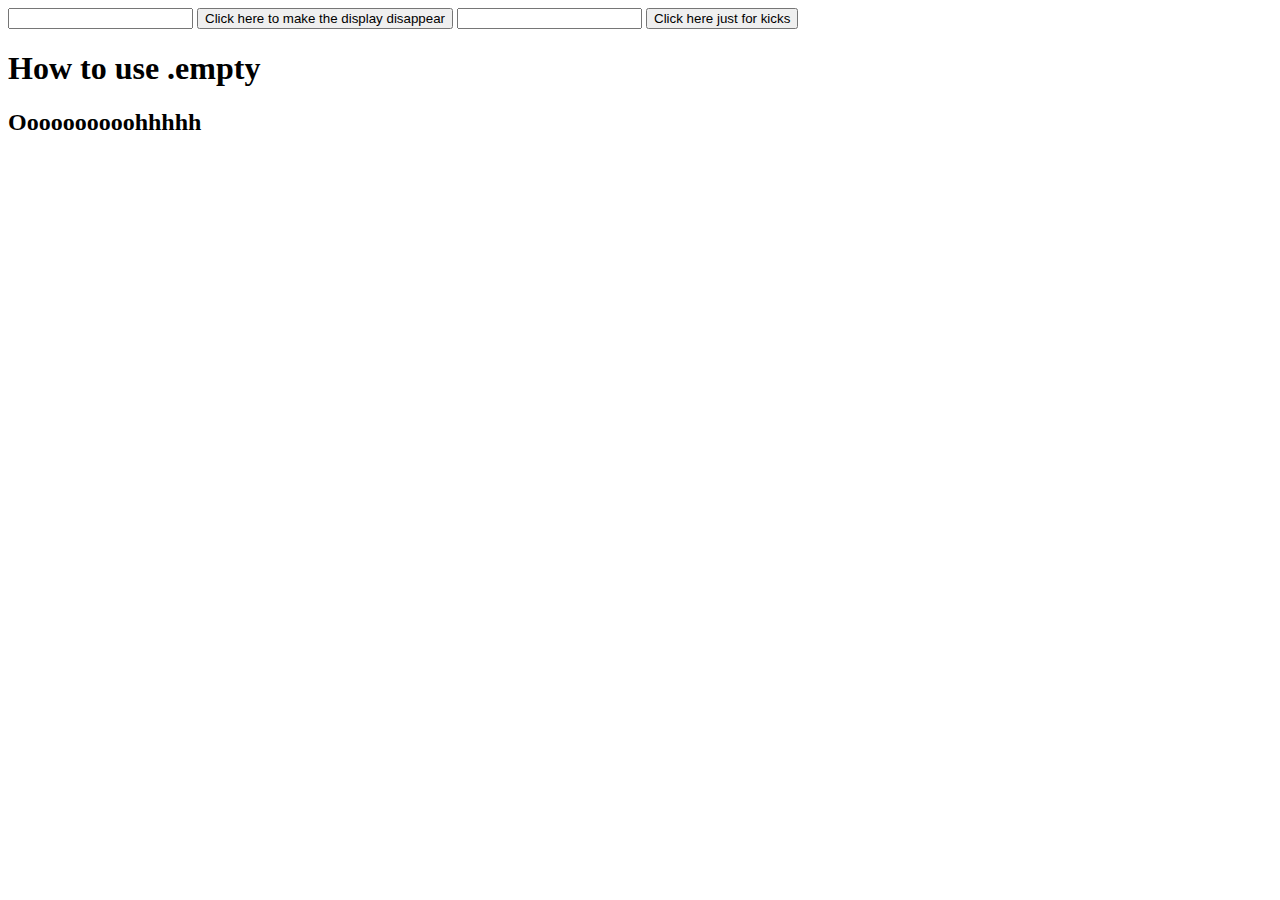
<file: jqhomework/jqhw_one.html>
<!DOCTYPE html>
<html>
<head>
	<script src="https://code.jquery.com/jquery-2.2.3.min.js"   integrity="sha256-a23g1Nt4dtEYOj7bR+vTu7+T8VP13humZFBJNIYoEJo="   crossorigin="anonymous"></script>
  	<script src='jqhw_one.js'></script>
  	<link rel="stylesheet" type="text/css" href="jqhw_one.css">
</head>
<body>
  <input id='box-1' type="text">
  <button id='button-1'>
    Click here to make the display disappear
  </button>
  <input id='box-2' type="text">
  <button id='button-2'>
    Click here just for kicks
  </button>
    <h1>How to use .empty</h1>
    <h2>Oooooooooohhhhh</h2>
    <div id='display'>
    </div>
</body>
</html>
</file>
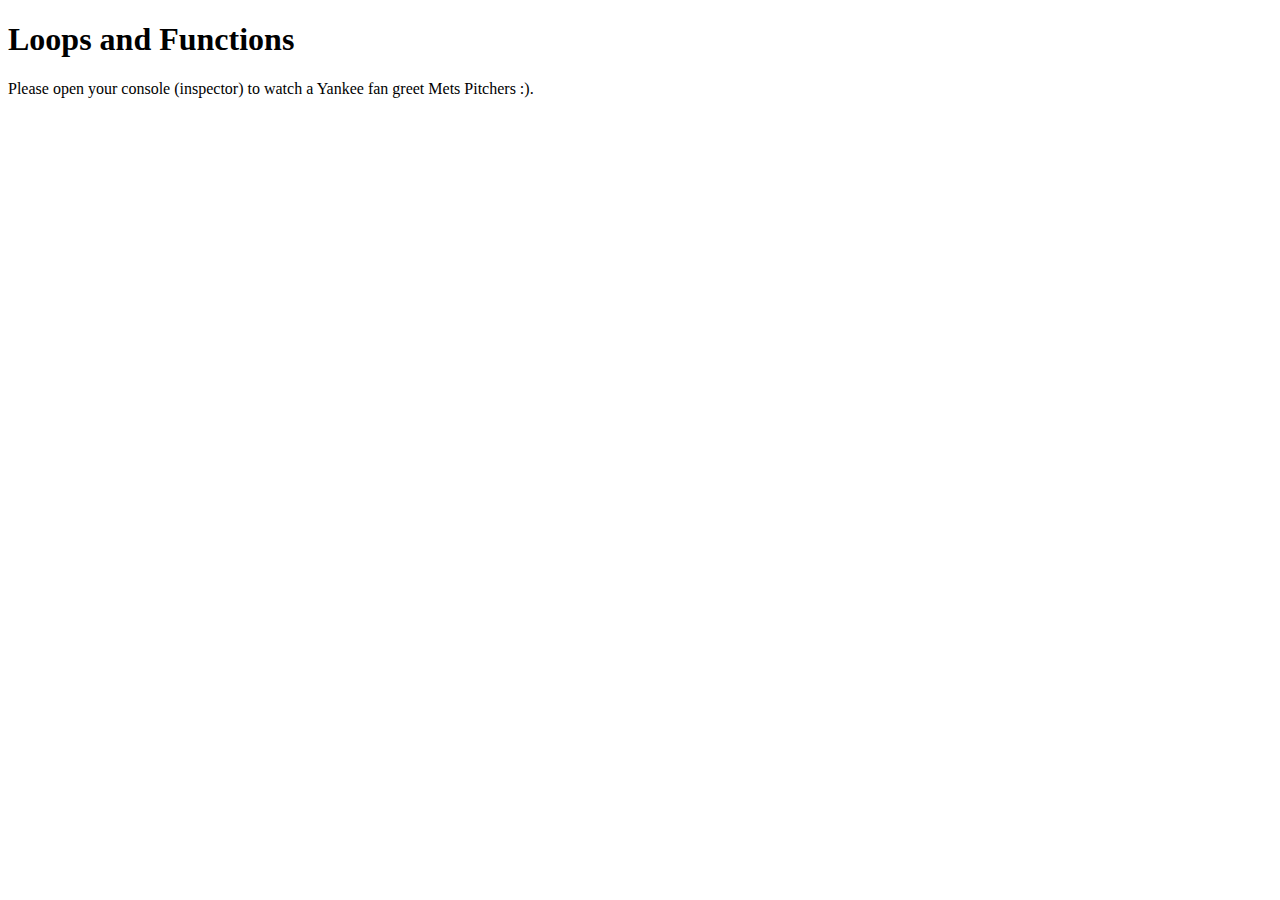
<file: loopsfunctions/loopsfnc.html>
<!DOCTYPE html>
<html>
<head>
<title>Loops and Functions</title>
<script src ="loopsfnc.js"></script>
</head>
<body>
  <header>
    <h1 id ="boxes">Loops and Functions</h1>
    <p>Please open your console (inspector) to watch a Yankee fan greet Mets Pitchers :).</p>
  </header>
</body>
</html>
</file>
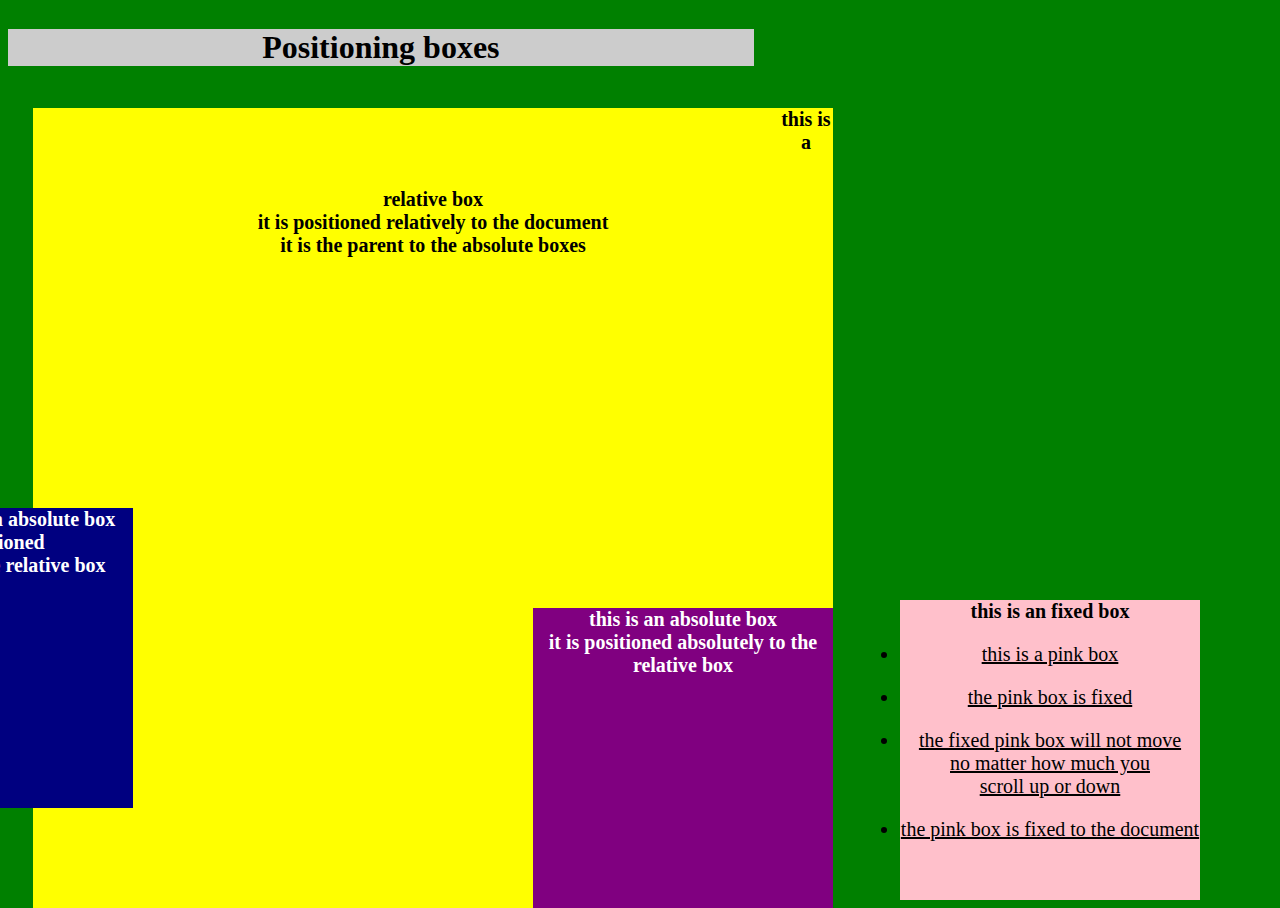
<file: positioning/positioning.html>
<!DOCTYPE html>
<html>
<head>
  <link rel='stylesheet' type='text/css' href='styles.css'/>
</head>
<body>
  <header>
    <h1 id ="boxes">Positioning boxes</h1>
  </header>

<div id="relative"><strong>this is a relative box<br>it is positioned relatively to the document<br> it is the parent to the absolute boxes</strong>
  <div id="absolute1"><strong>this is an absolute box<br>it is positioned absolutely to the relative box</strong>
  <div id="absolute2"><strong>this is also an absolute box<br>it is positioned absolutely to the relative box</strong>
  <div id="absolute3"><strong>this is also (2x) an absolute box <br>it is positioned <br>absolutely to the relative box</strong>
  </div>

<div id="fixed"><strong>this is an fixed box</strong>

<u>
  <li><p>this is a pink box</p></li>
    <li><p>the pink box is fixed</p></li>
    <li><p>the fixed pink box will not move <br> no matter how much you <br>scroll up or down</p></li>
    <li><p>the pink box is fixed to the document</p></li>
</u>
  </div>
</body>
</html>
</file>
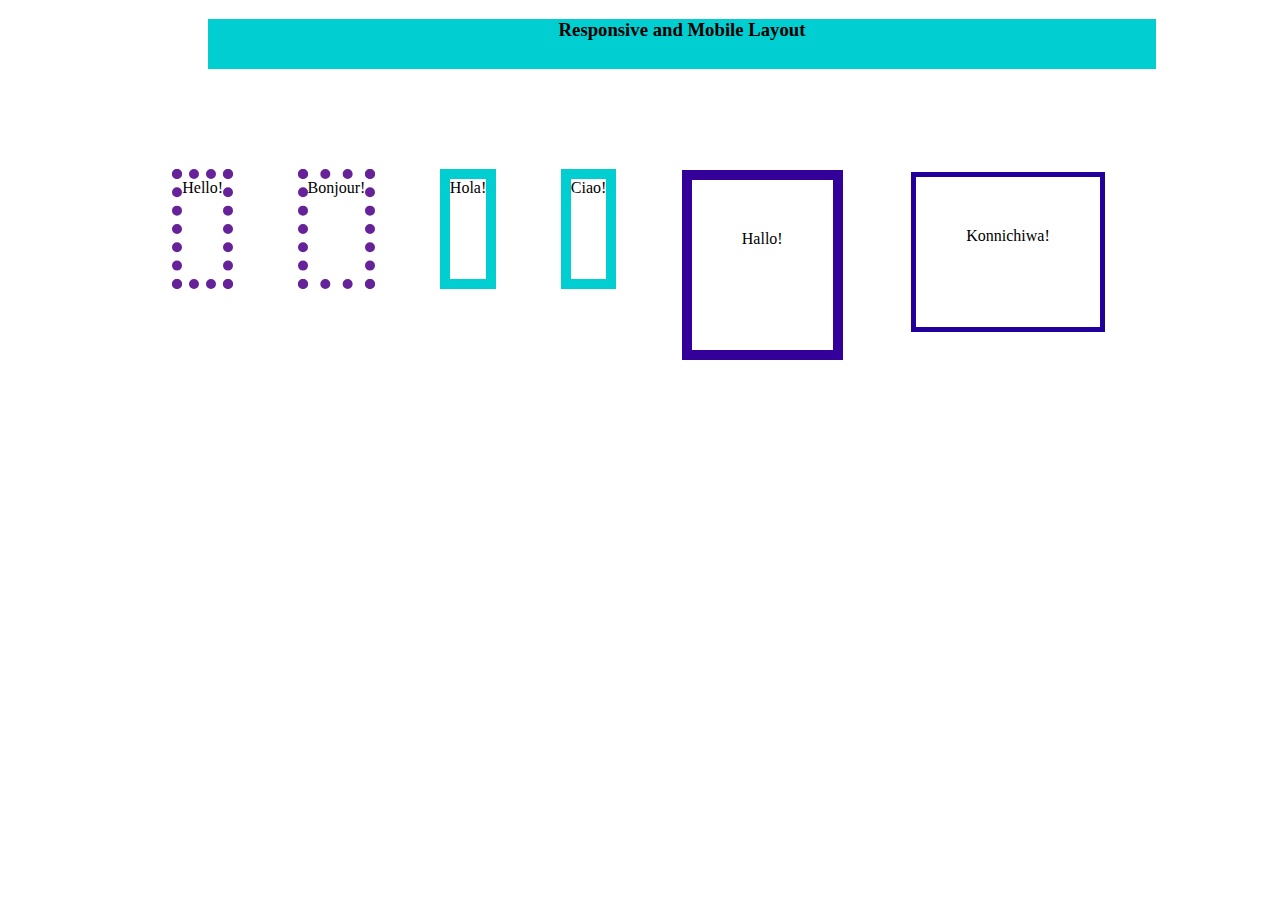
<file: responsive_mobile_layout/responsive.html>
<!DOCTYPE html>
<html>
<head>
	<title>Responsive and Mobile Layout</title>
  	<link rel="stylesheet" type="text/css" href="responsive.css">
  	<link rel='stylesheet' type='text/css' href='responsive_mqs.css'>
</head>
<body>
 <div id='top-box'>
      <h3>Responsive and Mobile Layout</h3>
    </div>
    <div id="parent">
      <div class="child">Hello!</div>
      <div class="child">Bonjour!</div>
      <div class="child-2">Hola!</div>
      <div class="child-2">Ciao!</div>
     <div class="child-3">Hallo!</div>
     <div class="child-4">Konnichiwa!</div>
     </div>

</body>
</html>
</file>
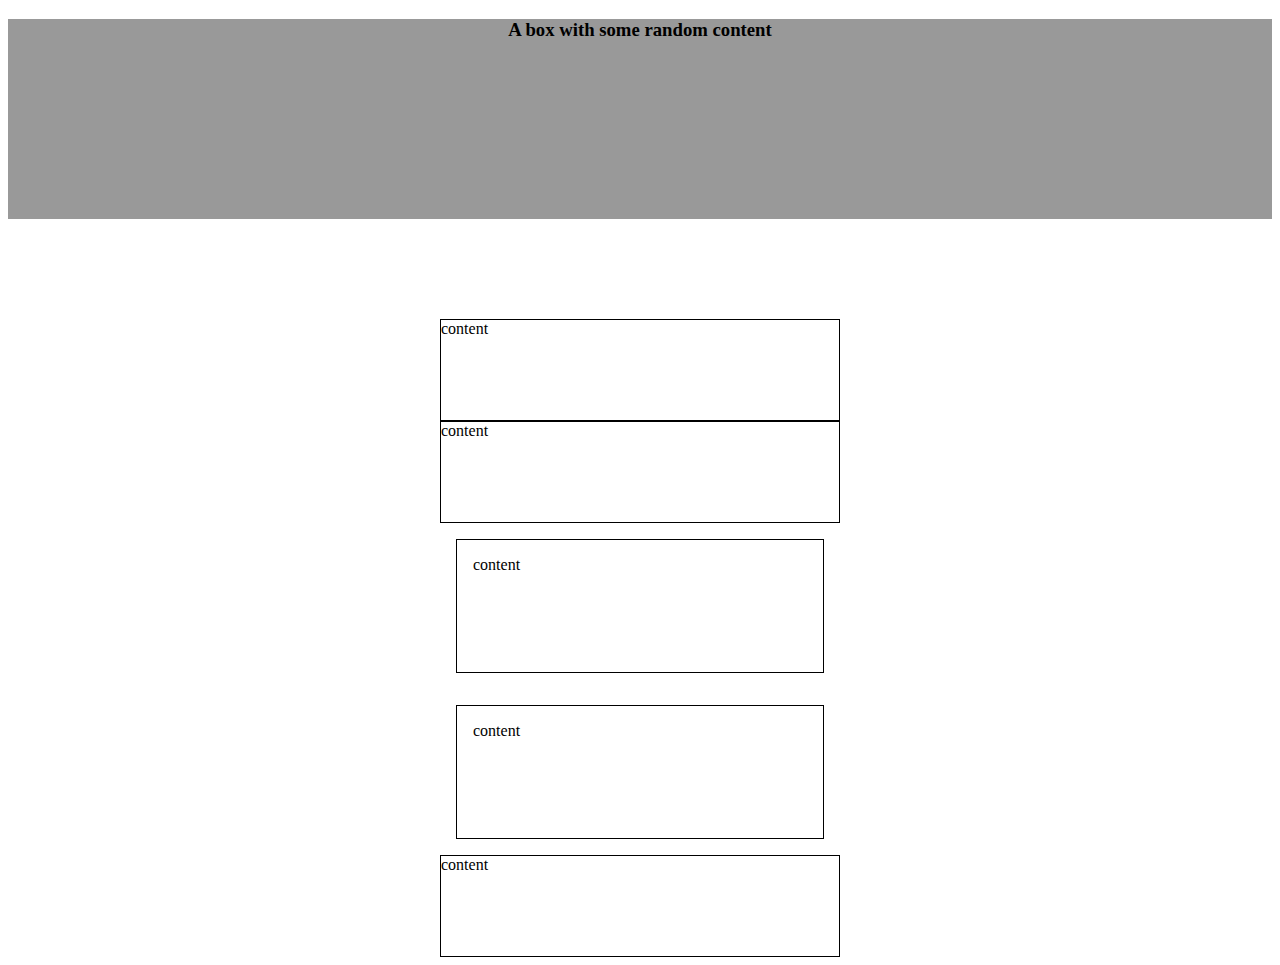
<file: stylesBase/styles_base.html>
<!DOCTYPE html>
<html>
  <head>
    <link rel='stylesheet' type='text/css' href='styles_base.css'/>
    <link rel='stylesheet' type='text/css' href='styles.css'/>
    <link rel='stylesheet' type='text/css' href='styles_2.css'/>
    <link rel='stylesheet' type='text/css' href='styles_mqs.css'/>
  </head>
  <body>
    <div id='a-box'>
      <h3>A box with some random content</h3>
    </div>
    <div id="parent">
      <div class="small">content</div>
      <div class="small">content</div>
      <div class="medium">content</div>
      <div class="medium">content</div>
     <div class="small">content</div>
     </div>

  </body>
</html>
</file>
<file: jqhomework/jqhw_one.css>
#input-1 {
	background-color: red;
	margin: 10px;
	width: 25%;
}

/*#button-2{
	background-color: #ff004d;	
}

#button-1{
	background-color: #00FF00;
}
</file>
<file: positioning/styles.css>
#boxes {
  background-color: #ccc;
  width: 59%; 
  float: left;
  text-align: center;
}

body{
  background-color: green;
  position:static;
}

#relative {
  background-color: yellow;
  height: 800px;
  width:  800px;
  position: relative;
  left: 25px;
  top: 100px;
  text-align: center;
  font-size: 20px;
}

#absolute1 {
background-color: purple;
  height: 300px;
  width: 300px;
  position: absolute;
  right: 0px;
  bottom: 0px;
  color: white;
  text-align: center;
}

#absolute2 {
background-color: green;
  height: 200px;
  width: 200px;
  position: absolute;
  right:700px;
  top: 0px  ;
  color: white;
  text-align: center;
}

#absolute3 {
background-color: navy;
  height: 300px;
  width: 300px;
  position: absolute;
  right: 0px;
  bottom: 0px ;
  color: white;
  text-align: center;
}


#fixed {
background-color: pink;
  height: 300px;
  width: 300px;
  position: fixed;
  left: 900px;
  bottom : 0px;
  color: black;
  text-align: center;
}
</file>
<file: responsive_mobile_layout/responsive.css>
#top-box {
  height: 50px;
  background-color: #00CED1;
  text-align: center;
  margin-bottom: 100px;
  width: 75%;
  position: relative;
  left: 200px;
}

.child {
  border: 10px dotted;
  border-color: #629;
  height: 100px;
  margin-bottom: 10px;
}
.child-2 {
  border: 10px solid black;
  border-color: #00CED1;
  height: 100px;
  margin-bottom: 10px;
}

.child-3 {
  height: 70px;
  padding: 50px;
  margin: 1px;
  border: 10px solid black;
  border-color: #309;
}

.child-4 {
  height: 50px;
  padding: 50px;
  margin: 3px;
  border: 5px solid black;
  border-color: #209;
  flex-shrink: 3;
}

#parent {
  display: flex;
  flex-flow:  row wrap;
  justify-content:space-around;
  width: 1000px;
  margin: auto;
  overflow: auto;


}

#parent {
  width: 1000px;
  margin:auto;
  overflow: auto; 

}
</file>
<file: responsive_mobile_layout/responsive_mqs.css>
@media screen and (max-width: 400px) {
	.child, .child-2, .child-3 {
	 width: 100%;		
	 font-size: 20px;
	 opacity: 0.6;
	 background-color: orange;
	 margin-top: 2px;
	}
}
</file>
<file: stylesBase/styles_base.css>
#a-box {
  height: 200px;
  background-color: #999;
  text-align: center;
  margin-bottom: 100px;
}

.small, .medium {
  border: 1px solid black;
  height: 100px;
}

.small {
  width: 500%;
  padding: 1em
  margin: 1em;
}

.medium {
  width: 400px;
  padding: 1em;
  margin: 1em;	
}
</file>
<file: stylesBase/styles.css>
#parent {
	width: 1000px;
	margin:auto;
	overflow: auto;

}
</file>
<file: stylesBase/styles_2.css>
#parent {
	display: flex;
	flex-flow:  row wrap;
	justify-content:space-around;
	width: 400px;
}
</file>
<file: stylesBase/styles_mqs.css>
@media screen and (max-width: 450px) {
	.small, .medium {
	 width: 150%;		
	 font-size: 12px;
	}
}
</file>
